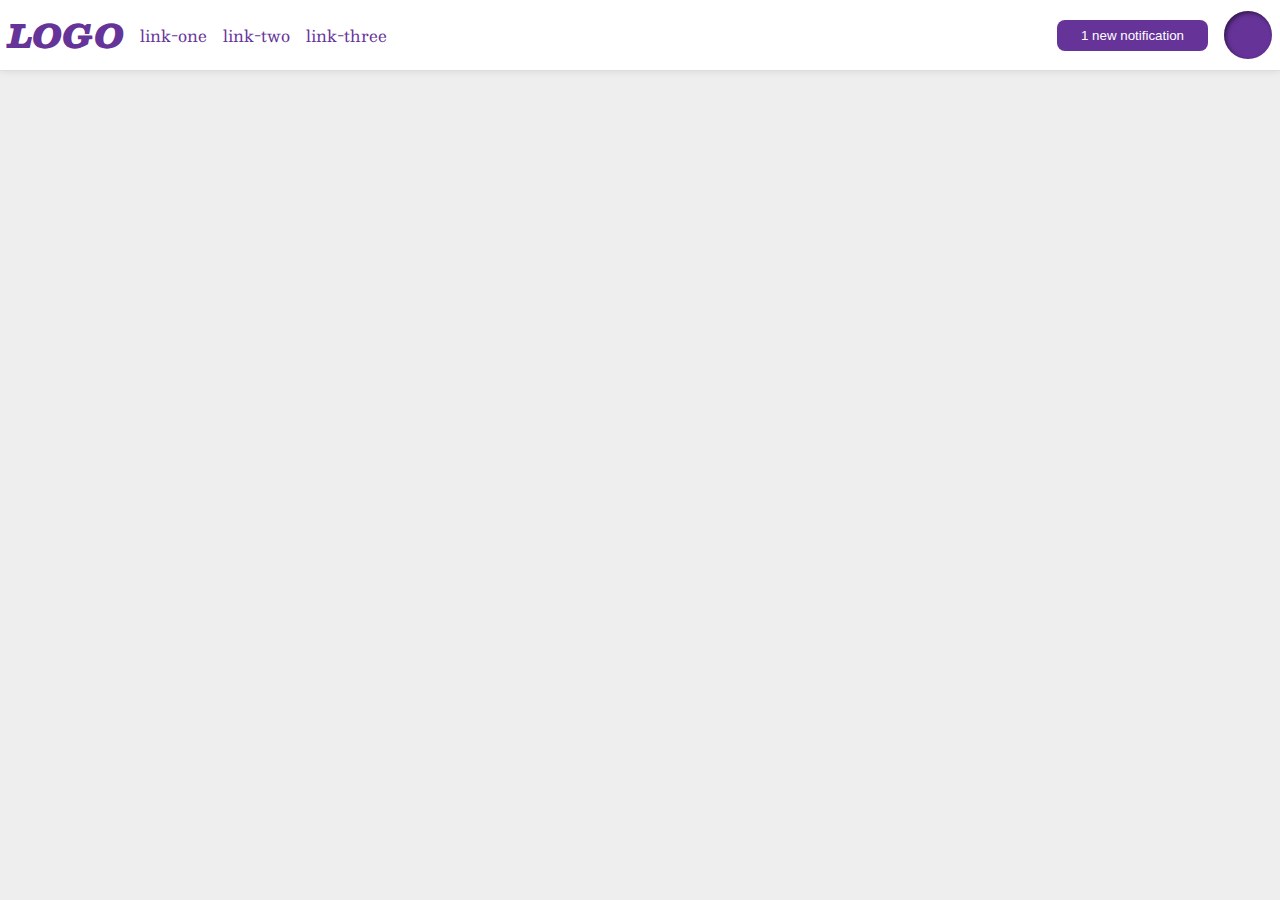
<file: foundations/flex/03-flex-header-2/index.html>
<!DOCTYPE html>
<html lang="en">
  <head>
    <meta charset="UTF-8" />
    <meta http-equiv="X-UA-Compatible" content="IE=edge" />
    <meta name="viewport" content="width=device-width, initial-scale=1.0" />
    <title>Flex Header 2</title>
    <link rel="stylesheet" href="style.css" />
  </head>
  <body>
    <div class="header">
      <div class="left-part">
        <div class="logo">LOGO</div>
        <ul class="links">
          <li><a href="https://google.com">link-one</a></li>
          <li><a href="https://google.com">link-two</a></li>
          <li><a href="https://google.com">link-three</a></li>
        </ul>
      </div>
      <div class="right-part">
        <button class="notifications">1 new notification</button>
        <div class="profile-image"></div>
      </div>
    </div>
  </body>
</html>
</file>
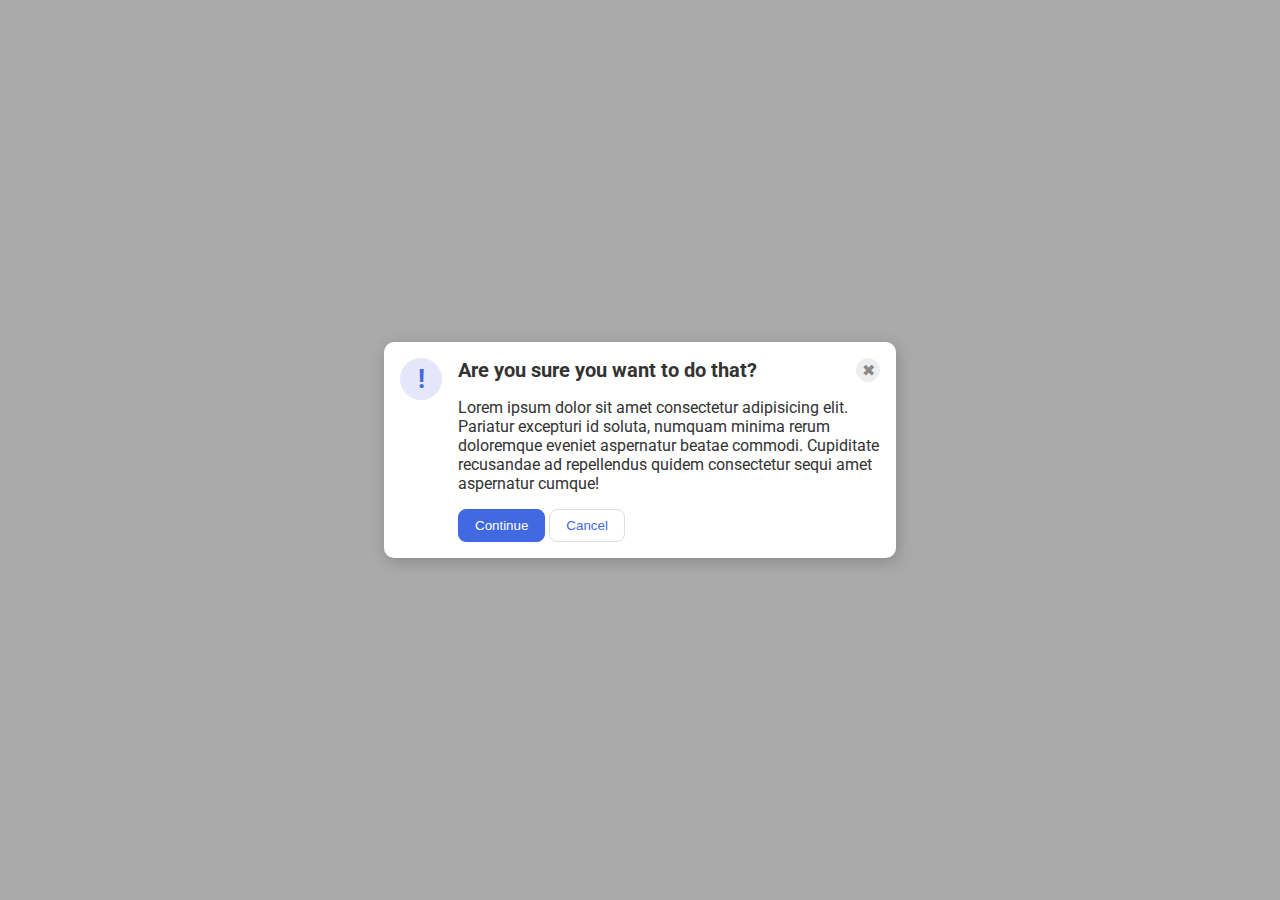
<file: foundations/flex/05-flex-modal/index.html>
<!DOCTYPE html>
<html lang="en">
  <head>
    <meta charset="UTF-8" />
    <meta http-equiv="X-UA-Compatible" content="IE=edge" />
    <meta name="viewport" content="width=device-width, initial-scale=1.0" />
    <link rel="stylesheet" href="style.css" />
    <title>Modal</title>
  </head>
  <body>
    <div class="modal">
      <div class="icon">!</div>
      <div class="container">
        <div class="top">
          <div class="header">Are you sure you want to do that?</div>
          <button class="close-button">✖</button>
        </div>
        <div class="text">
          Lorem ipsum dolor sit amet consectetur adipisicing elit. Pariatur
          excepturi id soluta, numquam minima rerum doloremque eveniet
          aspernatur beatae commodi. Cupiditate recusandae ad repellendus quidem
          consectetur sequi amet aspernatur cumque!
        </div>
        <button class="continue">Continue</button>
        <button class="cancel">Cancel</button>
      </div>
    </div>
  </body>
</html>
</file>
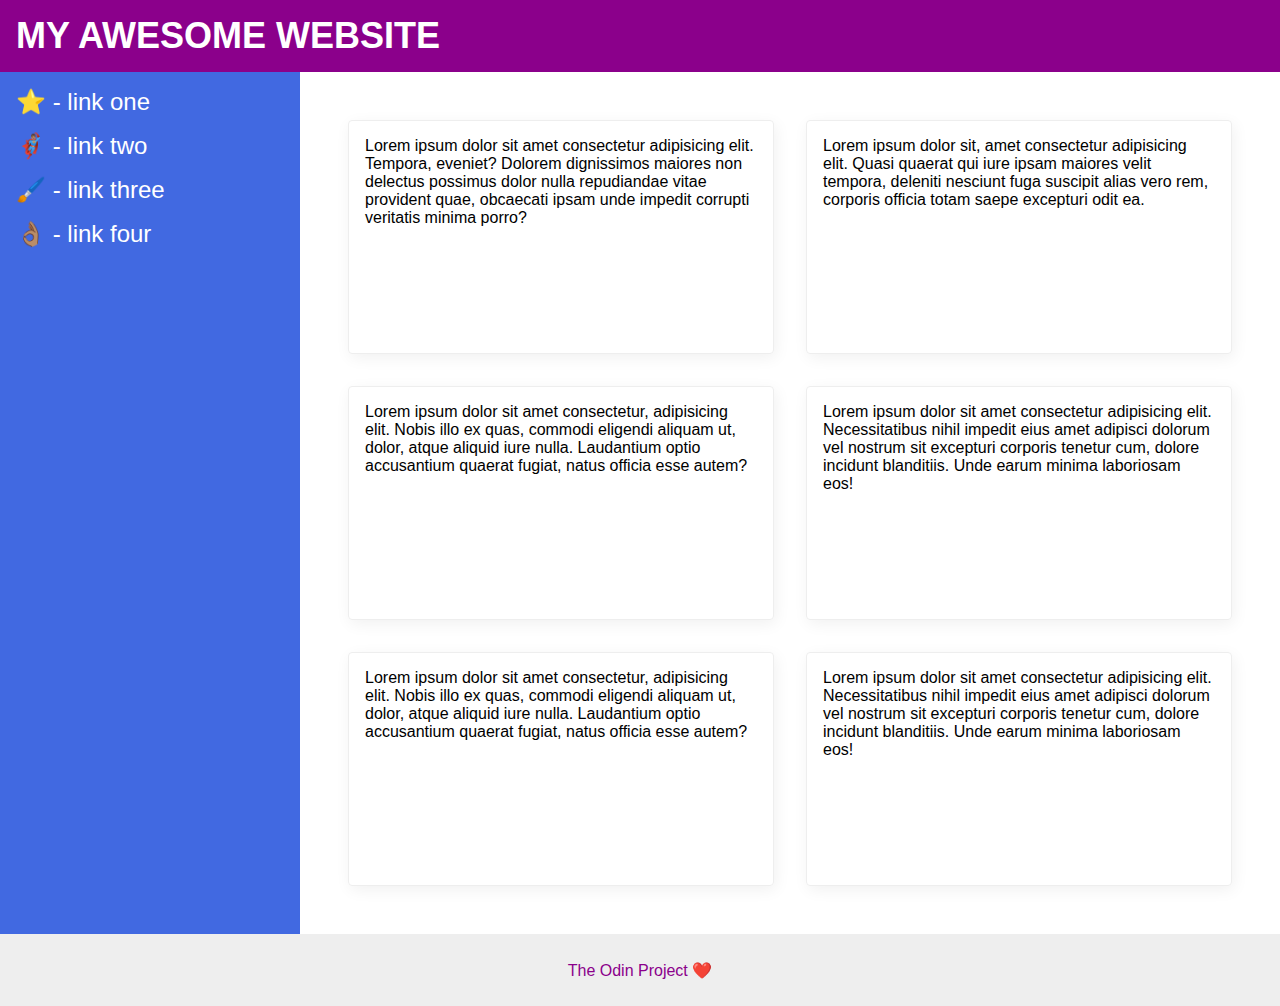
<file: foundations/flex/07-flex-layout-2/index.html>
<!DOCTYPE html>
<html lang="en">
  <head>
    <meta charset="UTF-8" />
    <meta http-equiv="X-UA-Compatible" content="IE=edge" />
    <meta name="viewport" content="width=device-width, initial-scale=1.0" />
    <title>The Holy Grail</title>
    <link rel="stylesheet" href="style.css" />
  </head>
  <body>
    <div class="header">MY AWESOME WEBSITE</div>

    <div class="content">
      <div class="sidebar">
        <ul>
          <li><a href="#">⭐ - link one</a></li>
          <li><a href="#">🦸🏽‍♂️ - link two</a></li>
          <li><a href="#">🖌️ - link three</a></li>
          <li><a href="#">👌🏽 - link four</a></li>
        </ul>
      </div>
      <div class="cards">
        <div class="card">
          Lorem ipsum dolor sit amet consectetur adipisicing elit. Tempora,
          eveniet? Dolorem dignissimos maiores non delectus possimus dolor nulla
          repudiandae vitae provident quae, obcaecati ipsam unde impedit
          corrupti veritatis minima porro?
        </div>
        <div class="card">
          Lorem ipsum dolor sit, amet consectetur adipisicing elit. Quasi
          quaerat qui iure ipsam maiores velit tempora, deleniti nesciunt fuga
          suscipit alias vero rem, corporis officia totam saepe excepturi odit
          ea.
        </div>
        <div class="card">
          Lorem ipsum dolor sit amet consectetur, adipisicing elit. Nobis illo
          ex quas, commodi eligendi aliquam ut, dolor, atque aliquid iure nulla.
          Laudantium optio accusantium quaerat fugiat, natus officia esse autem?
        </div>
        <div class="card">
          Lorem ipsum dolor sit amet consectetur adipisicing elit.
          Necessitatibus nihil impedit eius amet adipisci dolorum vel nostrum
          sit excepturi corporis tenetur cum, dolore incidunt blanditiis. Unde
          earum minima laboriosam eos!
        </div>
        <div class="card">
          Lorem ipsum dolor sit amet consectetur, adipisicing elit. Nobis illo
          ex quas, commodi eligendi aliquam ut, dolor, atque aliquid iure nulla.
          Laudantium optio accusantium quaerat fugiat, natus officia esse autem?
        </div>
        <div class="card">
          Lorem ipsum dolor sit amet consectetur adipisicing elit.
          Necessitatibus nihil impedit eius amet adipisci dolorum vel nostrum
          sit excepturi corporis tenetur cum, dolore incidunt blanditiis. Unde
          earum minima laboriosam eos!
        </div>
      </div>
    </div>
    <div class="footer">The Odin Project ❤️</div>
  </body>
</html>
</file>
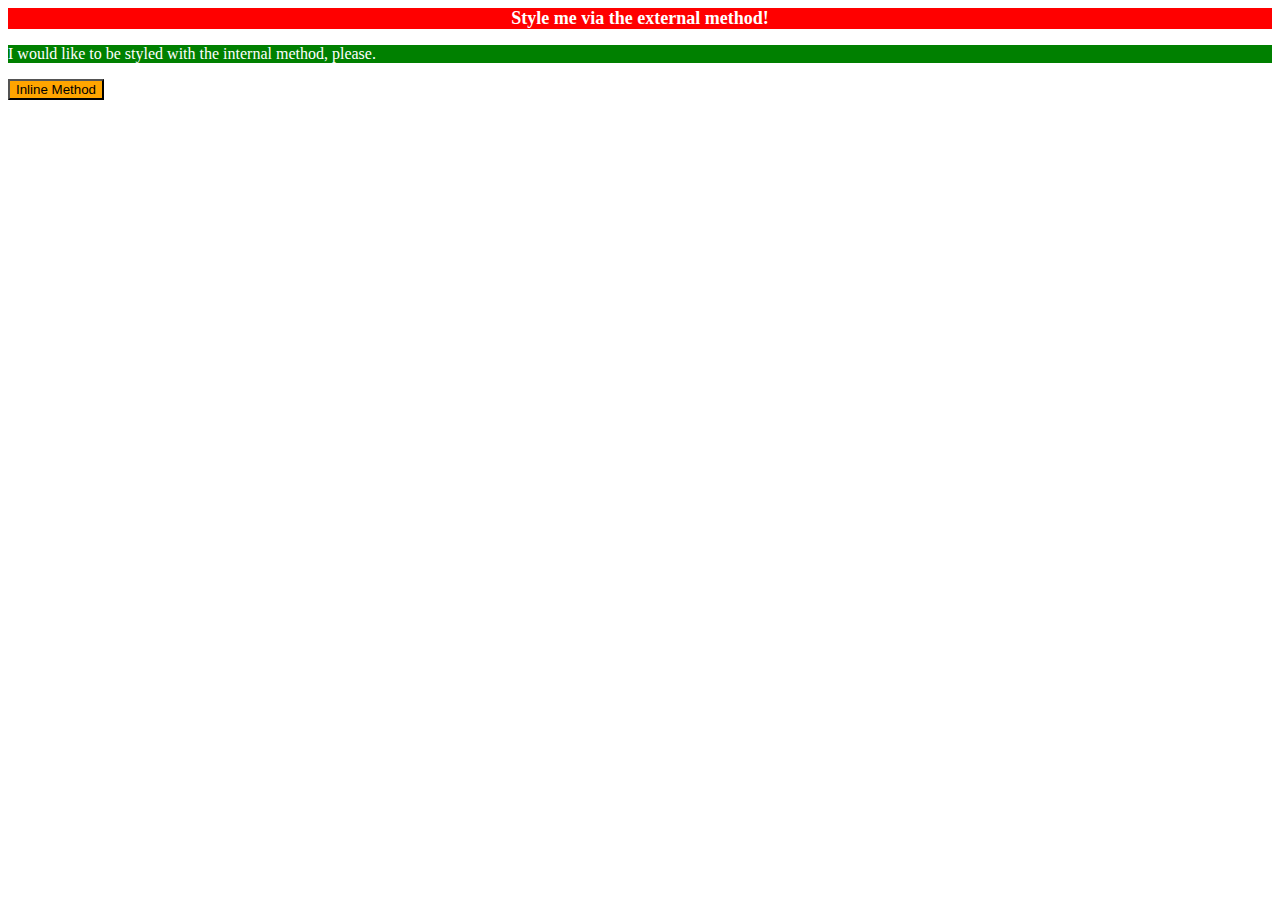
<file: foundations/intro-to-css/01-css-methods/index.html>
<!DOCTYPE html>
<html lang="en">
  <head>
    <link rel="stylesheet" href="style.css">
    <style>
      p {
        color: white;
        background-color: green;
      }
    </style>
    <meta charset="UTF-8">
    <meta http-equiv="X-UA-Compatible" content="IE=edge">
    <meta name="viewport" content="width=device-width, initial-scale=1.0">
    <title>Methods for Adding CSS</title>
  </head>
  <body>
    <div>Style me via the external method!</div>
    <p>I would like to be styled with the internal method, please.</p>
    <button style="background-color: Orange;">Inline Method</button>
  </body>
</html>
</file>
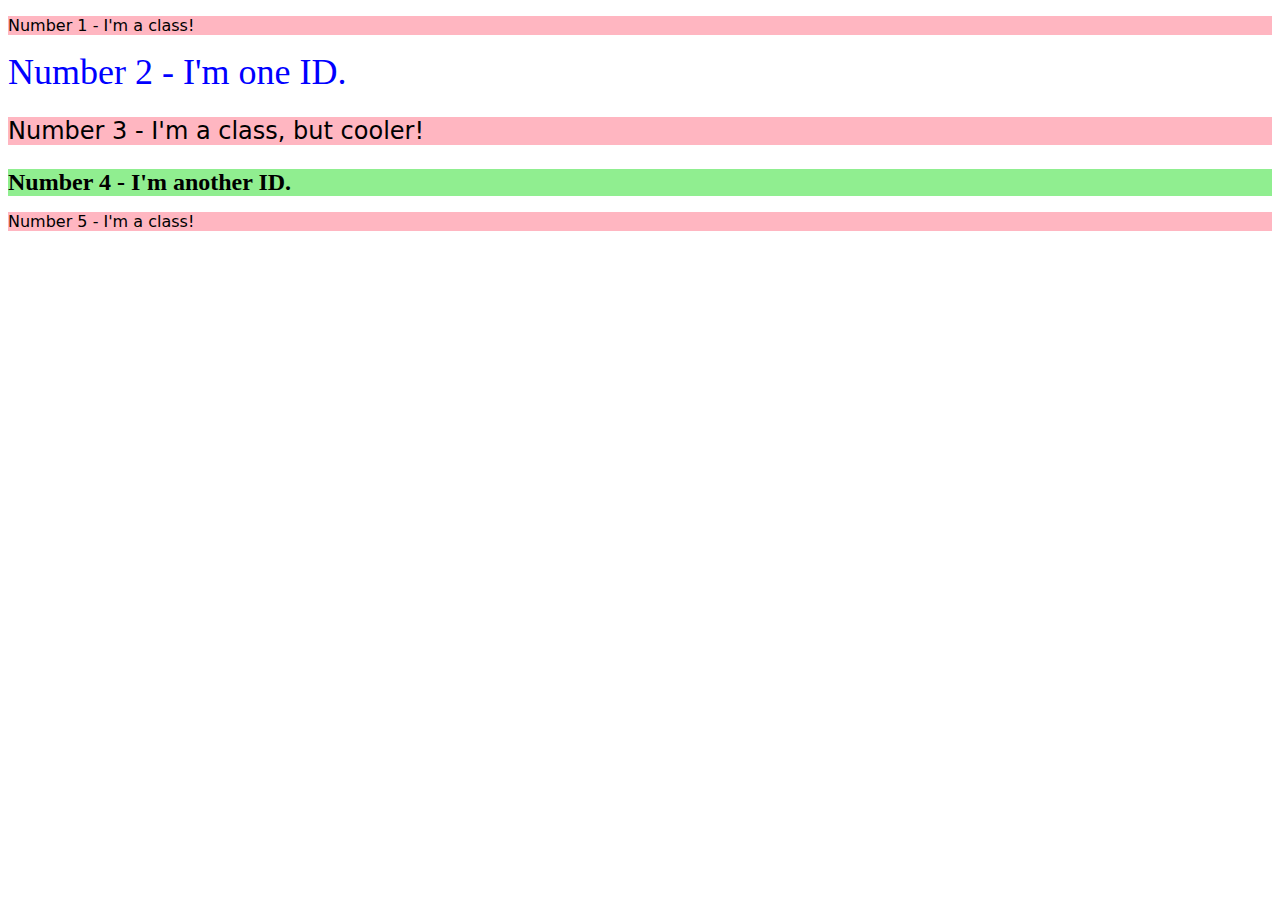
<file: foundations/intro-to-css/02-class-id-selectors/index.html>
<!DOCTYPE html>
<html lang="en">
  <head>
    <meta charset="UTF-8">
    <meta http-equiv="X-UA-Compatible" content="IE=edge">
    <meta name="viewport" content="width=device-width, initial-scale=1.0">
    <title>Class and ID Selectors</title>
    <link rel="stylesheet" href="style.css">
  </head>
  <body>
    <p class="odd">Number 1 - I'm a class!</p>
    <div id="blue">Number 2 - I'm one ID.</div>
    <p class="odd three">Number 3 - I'm a class, but cooler!</p>
    <div id="green">Number 4 - I'm another ID.</div>
    <p class="odd">Number 5 - I'm a class!</p>
  </body>
</html>
</file>
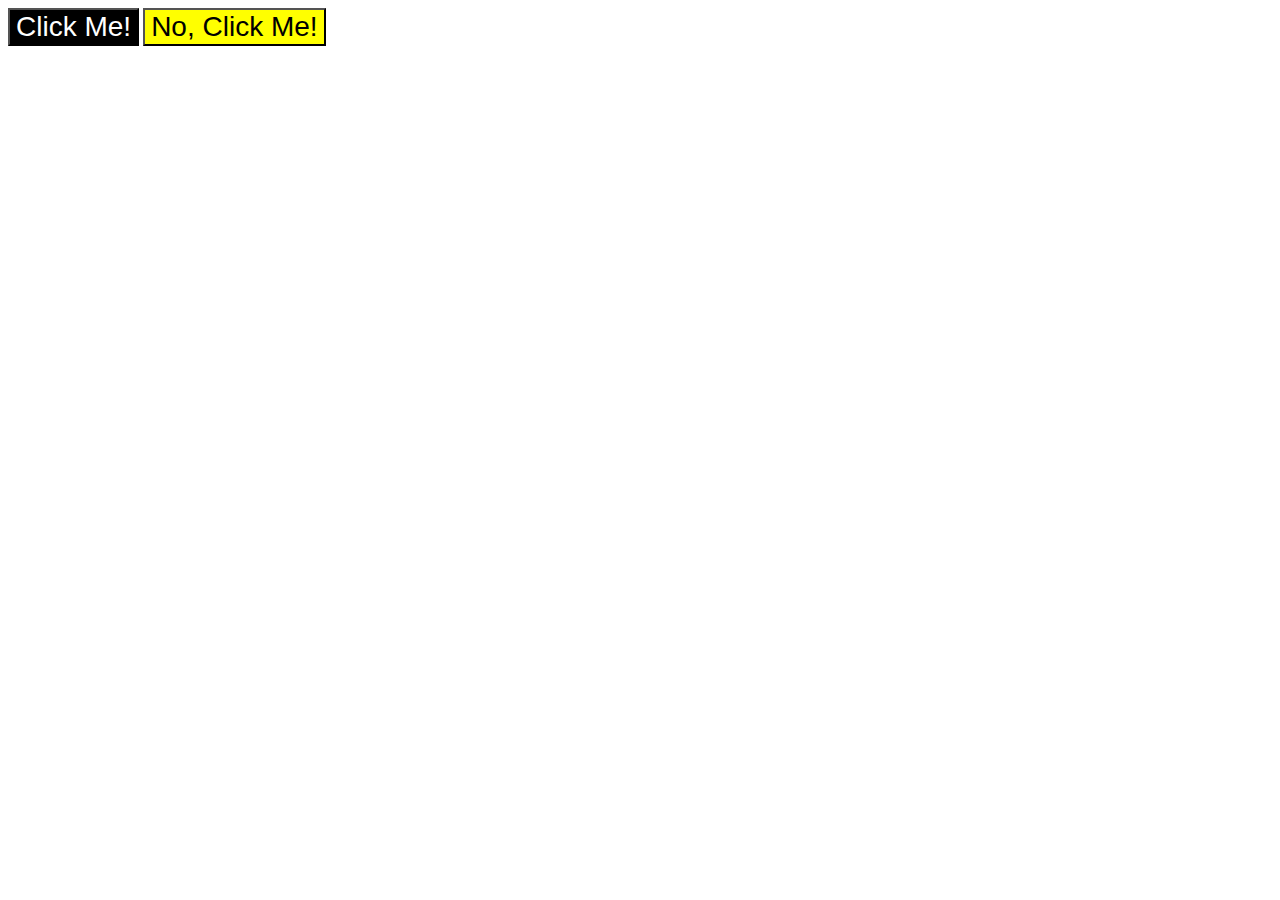
<file: foundations/intro-to-css/03-grouping-selectors/index.html>
<!DOCTYPE html>
<html lang="en">
  <head>
    <meta charset="UTF-8">
    <meta http-equiv="X-UA-Compatible" content="IE=edge">
    <meta name="viewport" content="width=device-width, initial-scale=1.0">
    <title>Grouping Selectors</title>
    <link rel="stylesheet" href="style.css">
  </head>
  <body>
    <button class="black">Click Me!</button>
    <button class="yellow">No, Click Me!</button>
  </body>
</html>
</file>
<file: foundations/flex/03-flex-header-2/style.css>
/* this is some magical font-importing.  
you'll learn about it later. */
@import url('https://fonts.googleapis.com/css2?family=Besley:ital,wght@0,400;1,900&display=swap');

body {
  margin: 0;
  background: #eee;
  font-family: Besley, serif;
}

.header {
  background: white;
  border-bottom: 1px solid #ddd;
  box-shadow: 0 0 8px rgba(0,0,0,.1);
  padding: 8px;
  display:flex;
  justify-content: space-between;
}

.profile-image {
  background: rebeccapurple;
  box-shadow: inset 2px 2px 4px rgba(0,0,0,.5);
  border-radius: 50%;
  width: 48px;
  height: 48px;
}

.logo {
  color: rebeccapurple;
  font-size: 32px;
  font-weight: 900;
  font-style: italic;
}

button {
  border: none;
  border-radius: 8px;
  background: rebeccapurple;
  color: white;
  padding: 8px 24px;
}

a {
  /* this removes the line under our links */
  text-decoration: none;
  color: rebeccapurple;
}

ul {
  padding: 0;
  margin: 0;
  display:flex;
  gap:16px;
  list-style-type: none;
}

.left-part,
.right-part{
  display:flex;
  gap:16px;
  align-items: center;
}
</file>
<file: foundations/flex/05-flex-modal/style.css>
@import url('https://fonts.googleapis.com/css2?family=Roboto:wght@400;700&display=swap');

html, body {
  height: 100%;
}

body {
  font-family: Roboto, sans-serif;
  margin: 0;
  background: #aaa;
  color: #333;
  /* I'll give you this one for free lol */
  display: flex;
  align-items: center;
  justify-content: center;
}

.modal {
  background: white;
  width: 480px;
  border-radius: 10px;
  box-shadow: 2px 4px 16px rgba(0,0,0,.2);
  display:flex;
  padding:16px;
  gap:16px;
}

.header {
   align-items: center;;
   font-weight: bolder;
   font-size: 20px;
}

.top {
    display:flex;
    justify-content: space-between;
}



.icon {
  color: royalblue;
  font-size: 26px;
  font-weight: 700;
  background: lavender;
  width: 42px;
  height: 42px;
  border-radius: 50%;
  display: flex;
  align-items: center;
  justify-content: center;
  flex: 0 0 auto;
}

.close-button {
  background: #eee;
  border-radius: 50%;
  color: #888;
  font-weight: 400;
  font-size: 16px;
  height: 24px;
  width: 24px;
  display: flex;
  align-items: center;
  justify-content: center;
  border: 1px solid #eee;
  padding: 0;
}

button {
  cursor: pointer;
  padding: 8px 16px;
  border-radius: 8px;
}

button.continue {
  background: royalblue;
  border: 1px solid royalblue;
  color: white;
}

button.cancel {
  background: white;
  border: 1px solid #ddd;
  color: royalblue;
}

.text {
  margin: 16px 0px;
}
</file>
<file: foundations/flex/07-flex-layout-2/style.css>
body {
  font-family: -apple-system, BlinkMacSystemFont, 'Segoe UI', Roboto, Oxygen, Ubuntu, Cantarell, 'Open Sans', 'Helvetica Neue', sans-serif;
  margin: 0;
  min-height: 100vh;
  display:flex;
  flex-direction: column;
}

.header {
  height: 72px;
  background: darkmagenta;
  color: white;
  font-size: 36px;
  font-weight: 900;
  align-content: center;
  padding-left:16px;
}

.content {
  flex:1;
  display:flex;
}

.cards {
  display:flex;
  flex-wrap: wrap;
  margin: 48px;
  gap:32px;
}

.footer {
  height: 72px;
  background: #eee;
  color: darkmagenta;
  display:flex;
  justify-content: center;
  align-items: center;
}

.sidebar {
  flex: 0 0 auto;
  width: 300px;
  background: royalblue;
  box-sizing: border-box;

}

.card {
  flex:1 0 auto;
  border: 1px solid #eee;
  box-shadow: 2px 4px 16px rgba(0,0,0,.06);
  border-radius: 4px;
  height: 200px;
  width:300px;
  padding: 16px;
}

ul {
  display:flex;
  flex-direction:column;
  gap:16px;
  padding-left: 16px;
  list-style-type: none;
}

a {
  font-size: 24px;
  text-decoration: none;
  color:white;
}
</file>
<file: foundations/intro-to-css/01-css-methods/style.css>
div {
    color: white;
    text-align: center;
    font-size: large;
    font-weight: bold;
    background-color: red;
}
</file>
<file: foundations/intro-to-css/02-class-id-selectors/style.css>
/* Add CSS Styling */

.odd {
    background-color: #ffb6c1;
    font-family: Verdana,'DejaVu Sans',sans-serif;
}


.odd.three {
    font-size: 24px;
}

#green {
    font-size: 24px;
    font-weight: bold;
    background-color: lightgreen;
}

#blue {
    color:blue;
    font-size: 36px;
}
</file>
<file: foundations/intro-to-css/03-grouping-selectors/style.css>
/* Add CSS Styling */

.black,
.yellow{
    font-size: 28px;
    font-family: 'Helvetica','Times New Roman','sans-serif';
}

.black{
    background-color: black;
    color: white;
}

.yellow{
    background-color: yellow;
}
</file>
